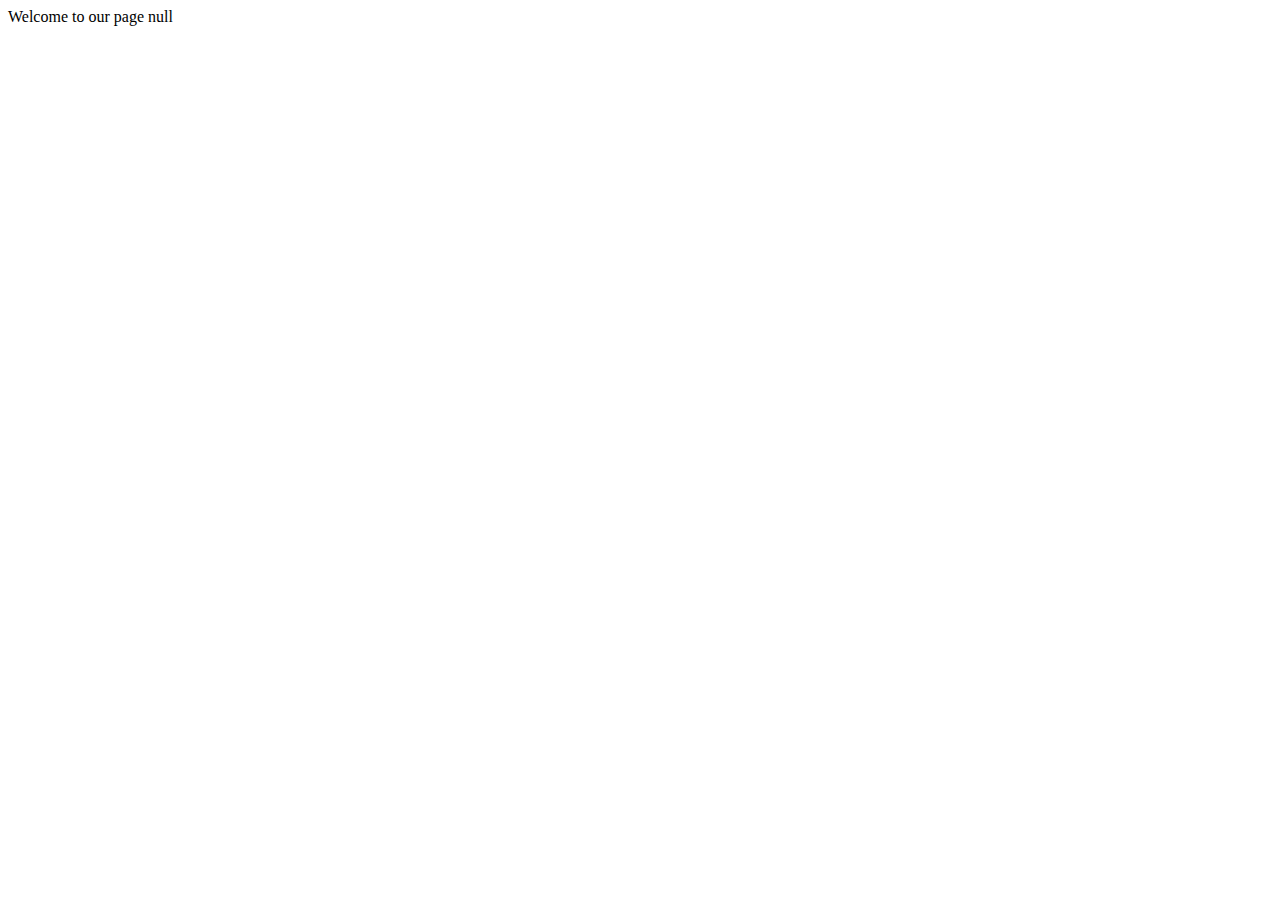
<file: 11-6inclass.html>
<!DOCTYPE html>
<html lang="en-us">
  <head>
    <meta charset="UTF-8">
    <title>
      Data Types, User Input, Conditional Logic
    </title>
  </head>
  <body>
    <script type="text/javascript">

      var userName = prompt("What's your name?");
      var confirmCats = confirm("Do you like cats?");

      var petName = "Meeses";
      var petType = "Tuxedo Cat";
      var petAge = 5;
      var petIsCat = true;

      if (confirmCats) {
        alert(petName + " " + petType + " " + petAge);
      }
      else {
        alert("You don't get my cat's information");
      }

      if (petIsCat) {
        alert("My pet is a cat");
      }
      else {
        alert("My pet is not a cat");
      }

      if (petAge !== 7) {
        alert("My pet is not 7 years old");
      }

      if (petAge === 5) {
        alert("My pet is 5 years old");
      }
      else if (petAge < 5) {
        alert("My pet is less than 5 years old");
      }
      else if (petAge > 5) {
        alert("My pet is older than 5 years old");
      }

      // document.write() overwrites the entire page. We don't normally use this, but we will today for simplicity
      document.write("Welcome to our page " + userName);

      var catAge = prompt("How old is your cat?");

      // Won't work as expected
      alert(catAge + 2);

      // Works as expected
      alert(parseInt(catAge) + 2);

    </script>
  </body>
</html>
</file>
